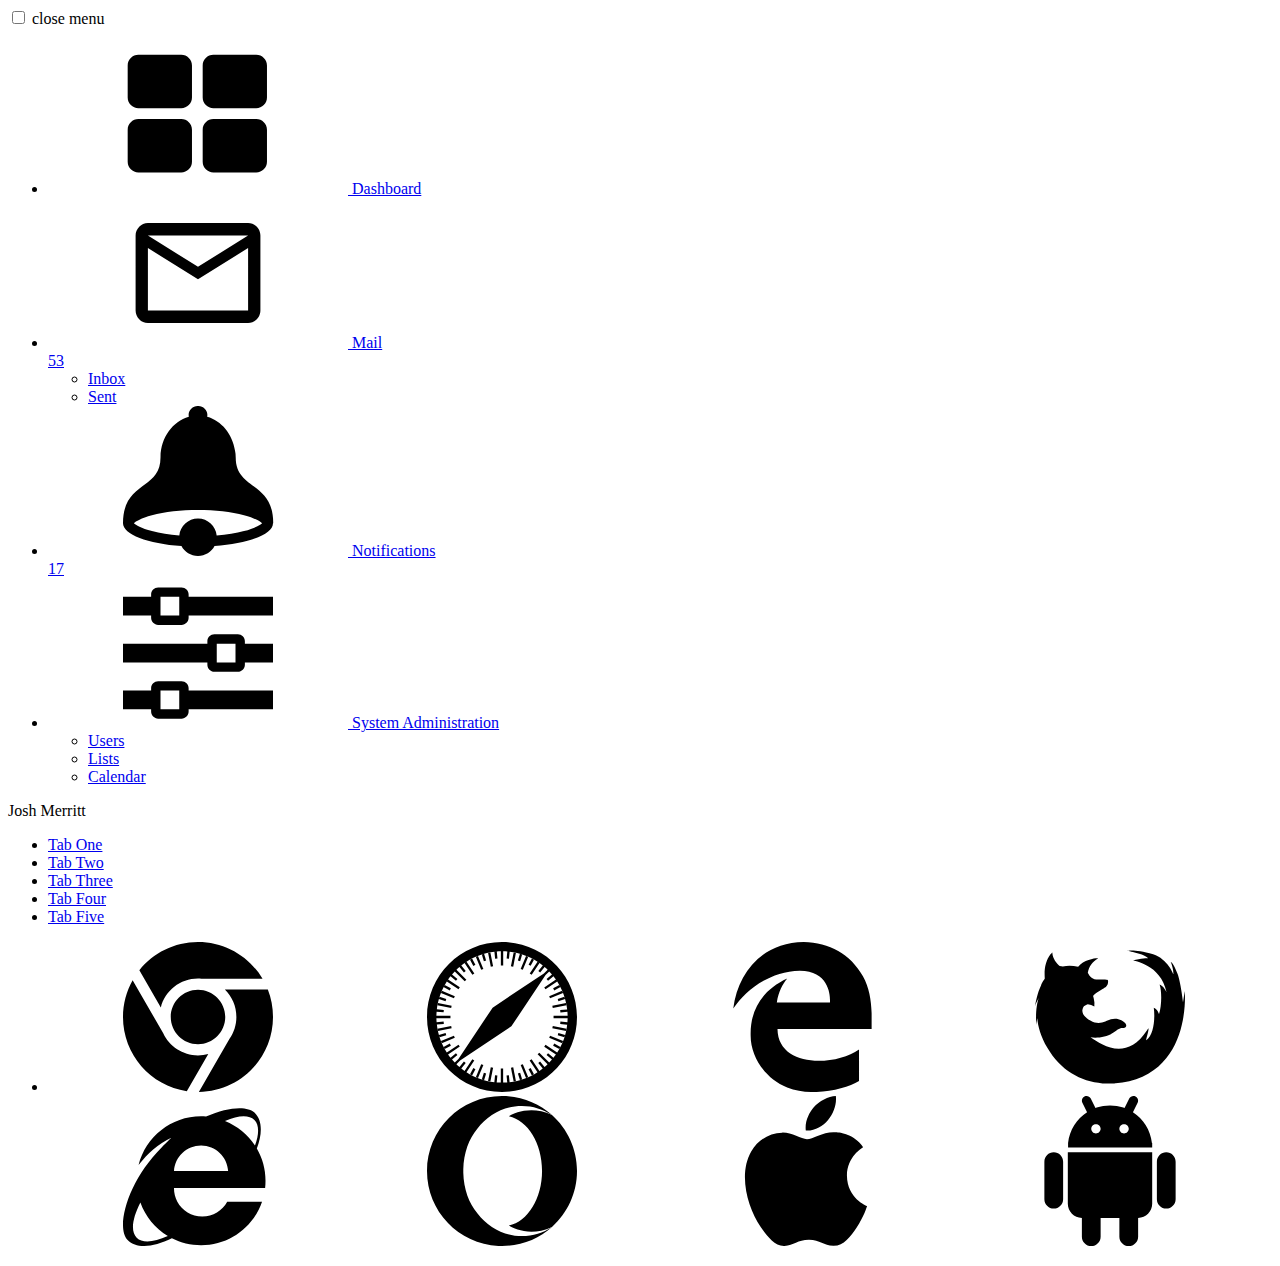
<file: templates/main.html>
<!DOCTYPE html>
<html lang='en' class=''>

<head>

  <meta charset='UTF-8'>
  <title>CodePen Demo</title>

  <meta name="robots" content="noindex">

  <link rel="shortcut icon" type="image/x-icon" href="https://cpwebassets.codepen.io/assets/favicon/favicon-aec34940fbc1a6e787974dcd360f2c6b63348d4b1f4e06c77743096d55480f33.ico">
  <link rel="mask-icon" href="https://cpwebassets.codepen.io/assets/favicon/logo-pin-8f3771b1072e3c38bd662872f6b673a722f4b3ca2421637d5596661b4e2132cc.svg" color="#111">
  <link rel="canonical" href="https://codepen.io/bradyhullopeter/pen/mRPQQy?editors=1111">

  <link href="https://fonts.googleapis.com/css?family=Roboto:300,400" rel="stylesheet">

<link href="https://fonts.googleapis.com/css?family=Pacifico" rel="stylesheet">



<!--  <style class="INLINE_PEN_STYLESHEET_ID">-->
<!--    html {-->
<!--  font-family: "Lato", sans-serif;-->
<!--}-->

<!--main {-->
<!--  display: flex;-->
<!--  justify-content: center;-->
<!--  align-items: center;-->
<!--  height: 100vh;-->
<!--}-->

<!--input.hamburger {-->
<!--  display: none;-->
<!--}-->
<!--input.hamburger:checked ~ label > i {-->
<!--  background-color: transparent;-->
<!--  transform: rotate(90deg);-->
<!--}-->
<!--input.hamburger:checked ~ label > i:before {-->
<!--  transform: translate(-50%, 0%) rotate(45deg);-->
<!--}-->
<!--input.hamburger:checked ~ label > i:after {-->
<!--  transform: translate(-50%, 0%) rotate(-45deg);-->
<!--}-->
<!--input.hamburger:checked ~ label > div::after {-->
<!--  width: 100%;-->
<!--}-->
<!--input.hamburger:checked ~ label > div::before {-->
<!--  width: 0;-->
<!--}-->

<!--label.hamburger {-->
<!--  z-index: 9999;-->
<!--  position: relative;-->
<!--  display: block;-->
<!--  height: 50px;-->
<!--  width: 50px;-->
<!--}-->
<!--label.hamburger:hover {-->
<!--  cursor: pointer;-->
<!--}-->
<!--label.hamburger > div {-->
<!--  font-size: 0.8em;-->
<!--}-->
<!--label.hamburger > div::after, label.hamburger > div::before {-->
<!--  top: 100%;-->
<!--  width: 100%;-->
<!--  text-align: center;-->
<!--  position: absolute;-->
<!--  overflow: hidden;-->
<!--  transition: width 0.25s 0.35s, color 0.45s 0.35s;-->
<!--}-->
<!--label.hamburger > div::after {-->
<!--  content: "CLOSE";-->
<!--  right: 0;-->
<!--  width: 0;-->
<!--}-->
<!--label.hamburger > div::before {-->
<!--  content: "MENU";-->
<!--  left: 0;-->
<!--}-->
<!--label.hamburger > i {-->
<!--  position: absolute;-->
<!--  width: 100%;-->
<!--  height: 2px;-->
<!--  border-radius: 2px;-->
<!--  top: 50%;-->
<!--  background-color: #222;-->
<!--  pointer-events: auto;-->
<!--  transition-duration: 0.35s;-->
<!--  transition-delay: 0.35s;-->
<!--}-->
<!--label.hamburger > i:before, label.hamburger > i:after {-->
<!--  position: absolute;-->
<!--  border-radius: 2px;-->
<!--  display: block;-->
<!--  width: 100%;-->
<!--  height: 2px;-->
<!--  left: 50%;-->
<!--  background-color: #222;-->
<!--  content: "";-->
<!--  transition: transform 0.35s;-->
<!--  transform-origin: 50% 50%;-->
<!--}-->
<!--label.hamburger > i:before {-->
<!--  transform: translate(-50%, -14px);-->
<!--}-->
<!--label.hamburger > i:after {-->
<!--  transform: translate(-50%, 14px);-->
<!--}-->

<!--html {-->
<!--  font-family: "Roboto", sans-serif;-->
<!--}-->

<!--body {-->
<!--  margin: 0;-->
<!--  overflow-x: hidden;-->
<!--  height: 100vh;-->
<!--  width: 100vw;-->
<!--}-->

<!--ul {-->
<!--  list-style: none;-->
<!--  margin: 0;-->
<!--  padding: 0;-->
<!--}-->

<!--.primnav expand:hover, .primnav li:hover {-->
<!--  background-color: #66a9e0;-->
<!--  background-color: rgba(0, 112, 204, 0.6);-->
<!--}-->

<!--.primnav {-->
<!--  position: fixed;-->
<!--  height: 58px;-->
<!--  width: 100vw;-->
<!--  font-size: 0.8em;-->
<!--  text-transform: uppercase;-->
<!--  background-color: #007ee6;-->
<!--  display: flex;-->
<!--  flex-direction: column;-->
<!--  transition: height 246ms 0.5s ease;-->
<!--  padding-top: 58px;-->
<!--  overflow-x: hidden;-->
<!--  overflow-y: hidden;-->
<!--  box-sizing: border-box;-->
<!--  z-index: 1;-->
<!--}-->
<!--@media (min-width: 650px) {-->
<!--  .primnav {-->
<!--    height: 100vh;-->
<!--    width: 58px;-->
<!--    transition: width 246ms 0.5s ease;-->
<!--  }-->
<!--}-->
<!--.primnav > ul {-->
<!--  height: 100%;-->
<!--  overflow-y: auto;-->
<!--  overflow-x: hidden;-->
<!--}-->
<!--.primnav li {-->
<!--  font-weight: 400;-->
<!--  position: relative;-->
<!--}-->
<!--.primnav li .tag {-->
<!--  background-color: #005aa3;-->
<!--  background-color: rgba(0, 112, 204, 0.8);-->
<!--  color: rgba(255, 255, 255, 0.8);-->
<!--  color: #e6e6e6;-->
<!--  color: rgba(255, 255, 255, 0.9);-->
<!--  padding: 0 0.5em;-->
<!--  border-radius: 2em;-->
<!--  margin-left: auto;-->
<!--  margin-right: 0.75em;-->
<!--}-->
<!--.primnav li a {-->
<!--  position: relative;-->
<!--  display: flex;-->
<!--  align-items: center;-->
<!--  white-space: nowrap;-->
<!--  color: white;-->
<!--  color: rgba(255, 255, 255, 0.8);-->
<!--  text-decoration: none;-->
<!--}-->
<!--.primnav .icon {-->
<!--  height: 20px;-->
<!--  flex-shrink: 0;-->
<!--  width: 20px;-->
<!--  padding: 19px;-->
<!--  margin-right: 5px;-->
<!--  padding-bottom: 15px;-->
<!--  color: #e6e6e6;-->
<!--  color: rgba(255, 255, 255, 0.9);-->
<!--}-->
<!--.secnav {-->
<!--  margin-left: 63px;-->
<!--  border-left: 1px solid black;-->
<!--  border-left-color: #0065b8;-->
<!--  border-left-color: rgba(0, 112, 204, 0.9);-->
<!--  overflow: hidden;-->
<!--}-->
<!--.secnav li {-->
<!--  color: #e6e6e6;-->
<!--  color: rgba(255, 255, 255, 0.9);-->
<!--  max-height: 100px;-->
<!--  transition: max-height 0.1s;-->
<!--}-->
<!--@media (min-width: 650px) {-->
<!--  .secnav li {-->
<!--    max-height: 0px;-->
<!--    transition: max-height 0.5s 0.5s;-->
<!--  }-->
<!--}-->
<!--.secnav li a {-->
<!--  text-transform: initial;-->
<!--  display: block;-->
<!--  color: inherit;-->
<!--  padding: 0.75em 10px;-->
<!--}-->

<!--user {-->
<!--  padding: 5px;-->
<!--  padding-bottom: 3px;-->
<!--  flex-shrink: 0;-->
<!--  position: fixed;-->
<!--  font-weight: 400;-->
<!--  right: 0;-->
<!--  color: white;-->
<!--  color: rgba(255, 255, 255, 0.9);-->
<!--  z-index: 99999;-->
<!--}-->
<!--user > section {-->
<!--  display: flex;-->
<!--  flex-direction: row-reverse;-->
<!--  align-items: center;-->
<!--}-->
<!--user > section > section {-->
<!--  display: flex;-->
<!--  flex-direction: column;-->
<!--  white-space: nowrap;-->
<!--}-->
<!--user img {-->
<!--  height: 51px;-->
<!--  width: 48px;-->
<!--  -webkit-clip-path: circle(50% at 50% 50%);-->
<!--          clip-path: circle(50% at 50% 50%);-->
<!--  margin-left: 10px;-->
<!--  min-height: 51px;-->
<!--  min-width: 48px;-->
<!--  align-items: flex-end;-->
<!--}-->
<!--user name {-->
<!--  font-weight: 400;-->
<!--}-->
<!--user actions {-->
<!--  padding: 0.1em 0;-->
<!--  font-size: 0.8em;-->
<!--  display: flex;-->
<!--  justify-content: flex-end;-->
<!--}-->
<!--user actions a {-->
<!--  padding: 0 0.5em;-->
<!--  color: rgba(255, 255, 255, 0.8);-->
<!--  text-decoration: none;-->
<!--}-->
<!--user actions a:last-child {-->
<!--  padding-right: 0;-->
<!--}-->

<!--content {-->
<!--  font-family: "Pacifico", cursive;-->
<!--  color: rgba(255, 255, 255, 0.9);-->
<!--  font-size: 8vw;-->
<!--  letter-spacing: 1px;-->
<!--  display: flex;-->
<!--  flex-direction: column;-->
<!--  justify-content: center;-->
<!--  align-items: center;-->
<!--  background-color: #0070cc;-->
<!--  height: 100%;-->
<!--  padding-top: 58px;-->
<!--  box-sizing: border-box;-->
<!--  position: relative;-->
<!--}-->
<!--@media (min-width: 650px) {-->
<!--  content {-->
<!--    padding-left: 58px;-->
<!--    padding-top: 0;-->
<!--  }-->
<!--}-->

<!--.features {-->
<!--  font-family: "Lato", sans-serif;-->
<!--  font-size: 1rem;-->
<!--  text-transform: uppercase;-->
<!--}-->
<!--.features li {-->
<!--  width: 100%;-->
<!--  text-align: center;-->
<!--  padding: 0.25em;-->
<!--}-->

<!--/**-->
<!--    SCROLLBAR STYLE FOR IE-->
<!--*/-->
<!--body {-->
<!--  scrollbar-base-color: #0070cc;-->
<!--  scrollbar-3dlight-color: #fff;-->
<!--  scrollbar-highlight-color: #0070cc;-->
<!--  scrollbar-track-color: #0070cc;-->
<!--  scrollbar-arrow-color: #0070cc;-->
<!--  scrollbar-shadow-color: #0070cc;-->
<!--  scrollbar-dark-shadow-color: #0070cc;-->
<!--  -ms-overflow-style: -ms-autohiding-scrollbar;-->
<!--}-->

<!--.icon {-->
<!--  display: inline-block;-->
<!--  width: 5vw;-->
<!--  height: 4vw;-->
<!--  stroke-width: 0;-->
<!--  stroke: currentColor;-->
<!--  fill: currentColor;-->
<!--}-->

<!--/** hamburger */-->
<!--input.hamburger {-->
<!--  display: none;-->
<!--}-->
<!--input.hamburger:checked ~ nav.primnav {-->
<!--  height: 100vh;-->
<!--}-->
<!--@media (min-width: 650px) {-->
<!--  input.hamburger:checked ~ nav.primnav {-->
<!--    width: 275px;-->
<!--  }-->
<!--}-->
<!--@media (min-width: 650px) {-->
<!--  input.hamburger:checked ~ nav.primnav .secnav > li {-->
<!--    max-height: 100px;-->
<!--  }-->
<!--  input.hamburger:checked ~ nav.primnav .secnav > li:nth-child(1) {-->
<!--    transition: max-height 0.5s 0.67s ease-in;-->
<!--  }-->
<!--  input.hamburger:checked ~ nav.primnav .secnav > li:nth-child(2) {-->
<!--    transition: max-height 0.5s 0.69s ease-in;-->
<!--  }-->
<!--  input.hamburger:checked ~ nav.primnav .secnav > li:nth-child(3) {-->
<!--    transition: max-height 0.5s 0.71s ease-in;-->
<!--  }-->
<!--  input.hamburger:checked ~ nav.primnav .secnav > li:nth-child(4) {-->
<!--    transition: max-height 0.5s 0.73s ease-in;-->
<!--  }-->
<!--  input.hamburger:checked ~ nav.primnav .secnav > li:nth-child(5) {-->
<!--    transition: max-height 0.5s 0.75s ease-in;-->
<!--  }-->
<!--  input.hamburger:checked ~ nav.primnav .secnav > li:nth-child(6) {-->
<!--    transition: max-height 0.5s 0.77s ease-in;-->
<!--  }-->
<!--  input.hamburger:checked ~ nav.primnav .secnav > li:nth-child(7) {-->
<!--    transition: max-height 0.5s 0.79s ease-in;-->
<!--  }-->
<!--  input.hamburger:checked ~ nav.primnav .secnav > li:nth-child(8) {-->
<!--    transition: max-height 0.5s 0.81s ease-in;-->
<!--  }-->
<!--  input.hamburger:checked ~ nav.primnav .secnav > li:nth-child(9) {-->
<!--    transition: max-height 0.5s 0.83s ease-in;-->
<!--  }-->
<!--  input.hamburger:checked ~ nav.primnav .secnav > li:nth-child(10) {-->
<!--    transition: max-height 0.5s 0.85s ease-in;-->
<!--  }-->
<!--}-->
<!--input.hamburger:checked ~ label > i {-->
<!--  background-color: transparent;-->
<!--  transform: rotate(90deg);-->
<!--}-->
<!--input.hamburger:checked ~ label > i:before {-->
<!--  transform: translate(-50%, -50%) rotate(45deg);-->
<!--}-->
<!--input.hamburger:checked ~ label > i:after {-->
<!--  transform: translate(-50%, -50%) rotate(-45deg);-->
<!--}-->
<!--input.hamburger:checked ~ label close {-->
<!--  color: rgba(255, 255, 255, 0.8);-->
<!--  width: 100%;-->
<!--}-->
<!--input.hamburger:checked ~ label open {-->
<!--  color: rgba(0, 0, 0, 0);-->
<!--  width: 0;-->
<!--}-->

<!--label.hamburger {-->
<!--  z-index: 9999;-->
<!--  position: relative;-->
<!--  display: block;-->
<!--  height: 24px;-->
<!--  width: 24px;-->
<!--}-->
<!--label.hamburger:hover {-->
<!--  cursor: pointer;-->
<!--}-->
<!--label.hamburger text close,-->
<!--label.hamburger text open {-->
<!--  text-transform: uppercase;-->
<!--  align-text: center;-->
<!--  position: absolute;-->
<!--  transform: translateY(24px);-->
<!--  text-align: center;-->
<!--  overflow: hidden;-->
<!--  transition: width 0.25s 0.35s, color 0.45s 0.35s;-->
<!--  font-size: 6px;-->
<!--}-->
<!--label.hamburger text close {-->
<!--  color: rgba(255, 255, 255, 0.8);-->
<!--  right: 0;-->
<!--  width: 0;-->
<!--}-->
<!--label.hamburger text open {-->
<!--  color: rgba(255, 255, 255, 0.8);-->
<!--  width: 100%;-->
<!--}-->
<!--label.hamburger > i {-->
<!--  position: absolute;-->
<!--  width: 100%;-->
<!--  height: 2px;-->
<!--  top: 50%;-->
<!--  background-color: rgba(255, 255, 255, 0.8);-->
<!--  pointer-events: auto;-->
<!--  transition-duration: 0.35s;-->
<!--  transition-delay: 0.35s;-->
<!--}-->
<!--label.hamburger > i:before, label.hamburger > i:after {-->
<!--  position: absolute;-->
<!--  display: block;-->
<!--  width: 100%;-->
<!--  height: 2px;-->
<!--  left: 50%;-->
<!--  background-color: rgba(255, 255, 255, 0.8);-->
<!--  content: "";-->
<!--  transition: transform 0.35s;-->
<!--  transform-origin: 50% 50%;-->
<!--}-->
<!--label.hamburger > i:before {-->
<!--  transform: translate(-50%, -7px);-->
<!--}-->
<!--label.hamburger > i:after {-->
<!--  transform: translate(-50%, 7px);-->
<!--}-->

<!--label.hamburger {-->
<!--  position: fixed;-->
<!--  top: 14px;-->
<!--  left: 17px;-->
<!--}-->

<!--.tabs {-->
<!--  font-family: "Roboto", sans-serif;-->
<!--  text-transform: uppercase;-->
<!--  font-size: 1rem;-->
<!--  position: fixed;-->
<!--  top: 58px;-->
<!--  left: 0;-->
<!--  background-color: #007ee6;-->
<!--  border-bottom: 1px solid #0062b3;-->
<!--  width: 100vw;-->
<!--  box-sizing: border-box;-->
<!--}-->
<!--@media (min-width: 650px) {-->
<!--  .tabs {-->
<!--    padding-left: calc(58px + .5rem);-->
<!--    top: calc(58px - 3em);-->
<!--    background-color: #0070cc;-->
<!--    border: 0;-->
<!--  }-->
<!--}-->
<!--.tabs > ul {-->
<!--  display: flex;-->
<!--  justify-content: space-around;-->
<!--  overflow-x: auto;-->
<!--  flex-wrap: wrap;-->
<!--}-->
<!--@media (min-width: 650px) {-->
<!--  .tabs > ul {-->
<!--    justify-content: flex-start;-->
<!--  }-->
<!--}-->
<!--.tabs .tab {-->
<!--  font-weight: 300;-->
<!--  font-size: 0.7em;-->
<!--  padding: 1em 0.75em;-->
<!--  white-space: nowrap;-->
<!--  flex-shrink: 0;-->
<!--  display: block;-->
<!--  color: rgba(255, 255, 255, 0.8);-->
<!--  text-decoration: none;-->
<!--}-->
<!--.tabs .tab:hover {-->
<!--  background-color: #0062b3;-->
<!--  cursor: pointer;-->
<!--}-->
<!--  </style>-->


<script src="https://cpwebassets.codepen.io/assets/editor/iframe/iframeConsoleRunner-6bce046e7128ddf9391ccf7acbecbf7ce0cbd7b6defbeb2e217a867f51485d25.js"></script>
<script src="https://cpwebassets.codepen.io/assets/editor/iframe/iframeRefreshCSS-550eae0ce567d3d9182e33cee4e187761056020161aa87e3ef74dc467972c555.js"></script>
<script src="https://cpwebassets.codepen.io/assets/editor/iframe/iframeRuntimeErrors-4f205f2c14e769b448bcf477de2938c681660d5038bc464e3700256713ebe261.js"></script>
</head>

<body>
  <input id="hamburger" class="hamburger" type="checkbox" />
<label for="hamburger" class="hamburger">
    <i></i>
  <text>
      <close>close</close>
      <open>menu</open>
    </text>
  </label>
  <nav class="primnav">
    <ul>
      <li>
        <a href="dashboard">
          <svg class="icon"><use xlink:href="#icon-th-large"></use></svg> Dashboard
        </a>
      </li>
      <li>
        <a href="#mail">
          <svg class="icon"><use xlink:href="#icon-mail_outline"></use></svg> Mail
          <div class="tag">53</div>
        </a>
        <ul class="secnav">
          <li>
            <a href="#inbox">Inbox</a>
          </li>
          <li>
            <a href="#sent">Sent</a>
          </li>
        </ul>
      </li>
      <li>
        <a href="#notifications">
          <svg class="icon"><use xlink:href="#icon-bell2"></use></svg> Notifications
          <div class="tag">17</div>
        </a>
      </li>
      <li>
        <a href="#sysadmin">
          <svg class="icon"><use xlink:href="#icon-equalizer"></use></svg> System Administration
        </a>
        <ul class="secnav">
          <li>
            <a href="#users">Users</a>
          </li>
          <li>
            <a href="#lists">Lists</a>
          </li>
          <li>
            <a href="#calendar">Calendar</a>
          </li>
        </ul>
      </li>
    </ul>
  </nav>

<user id="user">
  <section>
<!--    <img src="https://randomuser.me/api/portraits/women/85.jpg" />-->
    <section>
      <name>Josh Merritt</name>
<!--      <actions><a href="#settings">settings</a> | <a href="#logout">logout</a></actions>-->
    </section>
  </section>
</user>

<content>
  <nav class="tabs">
    <ul>
      <li><a class="tab" href="#">Tab One</a></li>
      <li><a class="tab" href="#">Tab Two</a></li>
      <li><a class="tab" href="#">Tab Three</a></li>
      <li><a class="tab" href="#">Tab Four</a></li>
      <li><a class="tab" href="#">Tab Five</a></li>
    </ul>
  </nav>
  <ul class="features">
    <li>
      <svg class="icon"><use xlink:href="#icon-chrome"></use></svg>
      <svg class="icon"><use xlink:href="#icon-safari"></use></svg>
      <svg class="icon"><use xlink:href="#icon-edge"></use></svg>
      <svg class="icon"><use xlink:href="#icon-firefox"></use></svg>
      <svg class="icon"><use xlink:href="#icon-IE"></use></svg>
      <svg class="icon"><use xlink:href="#icon-opera"></use></svg>
      <svg class="icon"><use xlink:href="#icon-appleinc"></use></svg>
      <svg class="icon"><use xlink:href="#icon-android"></use></svg>
    </li>
  </ul>
</content>









<svg style="position: absolute; width: 0; height: 0;" width="0" height="0" version="1.1" xmlns="http://www.w3.org/2000/svg" xmlns:xlink="http://www.w3.org/1999/xlink">
<defs>
  <symbol id="icon-expand" viewBox="0 0 27 32">
<title>expand</title>
<path class="path1" d="M13.482 18.857c0 0.143-0.071 0.304-0.179 0.411l-5.929 5.929 2.571 2.571c0.214 0.214 0.339 0.5 0.339 0.804 0 0.625-0.518 1.143-1.143 1.143h-8c-0.625 0-1.143-0.518-1.143-1.143v-8c0-0.625 0.518-1.143 1.143-1.143 0.304 0 0.589 0.125 0.804 0.339l2.571 2.571 5.929-5.929c0.107-0.107 0.268-0.179 0.411-0.179s0.304 0.071 0.411 0.179l2.036 2.036c0.107 0.107 0.179 0.268 0.179 0.411zM27.429 3.429v8c0 0.625-0.518 1.143-1.143 1.143-0.304 0-0.589-0.125-0.804-0.339l-2.571-2.571-5.929 5.929c-0.107 0.107-0.268 0.179-0.411 0.179s-0.304-0.071-0.411-0.179l-2.036-2.036c-0.107-0.107-0.179-0.268-0.179-0.411s0.071-0.304 0.179-0.411l5.929-5.929-2.571-2.571c-0.214-0.214-0.339-0.5-0.339-0.804 0-0.625 0.518-1.143 1.143-1.143h8c0.625 0 1.143 0.518 1.143 1.143z"></path>
</symbol>
    <symbol id="icon-chrome" viewBox="0 0 32 32">
<title>chrome</title>
<path class="path1" d="M8.071 13.954l-4.579-7.931c2.932-3.671 7.445-6.023 12.508-6.023 5.857 0 10.978 3.148 13.767 7.844h-13.055c-0.235-0.020-0.472-0.031-0.711-0.031-3.809 0-7.018 2.614-7.929 6.142zM21.728 10.156h9.171c0.711 1.81 1.101 3.781 1.101 5.844 0 8.776-7.066 15.9-15.818 15.998l6.544-11.334c0.921-1.324 1.462-2.932 1.462-4.664 0-2.287-0.943-4.357-2.459-5.844zM10.188 16c0-3.205 2.607-5.813 5.813-5.813s5.813 2.607 5.813 5.813c0 3.205-2.608 5.813-5.813 5.813s-5.813-2.608-5.813-5.813zM18.193 23.889l-4.581 7.934c-7.704-1.153-13.613-7.797-13.613-15.822 0-2.851 0.746-5.526 2.053-7.845l6.532 11.314c1.308 2.785 4.14 4.718 7.415 4.718 0.759 0 1.495-0.104 2.193-0.299z"></path>
</symbol>
  <symbol id="icon-bell2" viewBox="0 0 32 32">
<title>bell2</title>
<path class="path1" d="M32.047 25c0-9-8-7-8-14 0-0.58-0.056-1.076-0.158-1.498-0.526-3.532-2.88-6.366-5.93-7.23 0.027-0.123 0.041-0.251 0.041-0.382 0-1.040-0.9-1.891-2-1.891s-2 0.851-2 1.891c0 0.131 0.014 0.258 0.041 0.382-3.421 0.969-5.966 4.416-6.039 8.545-0.001 0.060-0.002 0.121-0.002 0.183 0 7-8 5-8 14 0 2.382 5.331 4.375 12.468 4.878 0.673 1.263 2.002 2.122 3.532 2.122s2.86-0.86 3.532-2.122c7.137-0.503 12.468-2.495 12.468-4.878 0-0.007-0.001-0.014-0.001-0.021l0.048 0.021zM25.82 26.691c-1.695 0.452-3.692 0.777-5.837 0.958-0.178-2.044-1.893-3.648-3.984-3.648s-3.805 1.604-3.984 3.648c-2.144-0.18-4.142-0.506-5.837-0.958-2.332-0.622-3.447-1.318-3.855-1.691 0.408-0.372 1.523-1.068 3.855-1.691 2.712-0.724 6.199-1.122 9.82-1.122s7.109 0.398 9.82 1.122c2.332 0.622 3.447 1.318 3.855 1.691-0.408 0.372-1.523 1.068-3.855 1.691z"></path>
</symbol>
  <symbol id="icon-firefox" viewBox="0 0 32 32">
<title>firefox</title>
<path class="path1" d="M31.954 10.442l-0.371 2.377c0 0-0.53-4.402-1.179-6.047-0.995-2.521-1.438-2.501-1.441-2.498 0.667 1.694 0.546 2.604 0.546 2.604s-1.181-3.219-4.303-4.243c-3.459-1.134-5.33-0.824-5.547-0.765-0.033-0-0.064-0-0.095-0 0.026 0.002 0.050 0.005 0.076 0.007-0.001 0.001-0.003 0.001-0.003 0.002 0.014 0.017 3.822 0.666 4.497 1.594 0 0-1.617 0-3.227 0.464-0.073 0.021 5.923 0.749 7.148 6.74 0 0-0.657-1.371-1.47-1.604 0.535 1.626 0.397 4.712-0.112 6.245-0.066 0.197-0.133-0.853-1.135-1.305 0.321 2.301-0.019 5.952-1.616 6.957-0.124 0.078 1.001-3.603 0.226-2.18-4.46 6.838-9.731 3.155-12.101 1.535 1.215 0.264 3.52-0.041 4.541-0.8 0.001-0.001 0.002-0.002 0.004-0.003 1.108-0.758 1.765-1.311 2.354-1.18s0.982-0.46 0.524-0.985c-0.459-0.526-1.572-1.249-3.079-0.855-1.063 0.278-2.379 1.454-4.389 0.264-1.543-0.914-1.688-1.673-1.702-2.199 0.038-0.186 0.086-0.361 0.143-0.52 0.178-0.496 0.716-0.646 1.015-0.764 0.508 0.087 0.946 0.246 1.405 0.481 0.006-0.153 0.008-0.356-0.001-0.586 0.044-0.088 0.017-0.352-0.054-0.674-0.041-0.322-0.107-0.655-0.211-0.959 0-0 0.001-0 0.001-0 0.002-0.001 0.003-0.001 0.005-0.002s0.005-0.004 0.007-0.006c0-0.001 0.001-0.001 0.001-0.002 0.003-0.004 0.005-0.008 0.006-0.015 0.032-0.144 0.376-0.423 0.804-0.722 0.383-0.268 0.834-0.553 1.19-0.774 0.314-0.195 0.554-0.34 0.605-0.378 0.019-0.015 0.042-0.032 0.068-0.051 0.005-0.004 0.009-0.007 0.014-0.011 0.003-0.002 0.006-0.005 0.009-0.007 0.169-0.135 0.421-0.389 0.474-0.924 0-0.001 0-0.002 0-0.004 0.002-0.016 0.003-0.032 0.004-0.048 0.001-0.011 0.002-0.023 0.002-0.034 0-0.009 0.001-0.018 0.001-0.027 0.001-0.021 0.002-0.043 0.002-0.065 0-0.001 0-0.002 0-0.004 0.001-0.052-0-0.106-0.003-0.163-0.002-0.032-0.004-0.060-0.009-0.086-0-0.001-0.001-0.003-0.001-0.004-0.001-0.003-0.001-0.005-0.002-0.008-0.001-0.005-0.002-0.009-0.004-0.013-0-0.001-0-0.001-0.001-0.001-0.002-0.005-0.004-0.010-0.005-0.014-0-0-0-0-0-0.001-0.055-0.128-0.26-0.177-1.108-0.191-0.001-0-0.002-0-0.002-0v0c-0.346-0.006-0.798-0.006-1.391-0.004-1.039 0.004-1.613-1.016-1.797-1.41 0.251-1.389 0.977-2.379 2.17-3.051 0.023-0.013 0.018-0.023-0.009-0.031 0.233-0.141-2.82-0.004-4.225 1.782-1.247-0.31-2.333-0.289-3.269-0.069-0.18-0.005-0.404-0.027-0.67-0.083-0.623-0.564-1.514-1.606-1.562-2.85 0 0-0.003 0.002-0.008 0.006-0.001-0.012-0.002-0.024-0.002-0.036 0 0-1.897 1.458-1.613 5.434-0.001 0.064-0.002 0.125-0.004 0.184-0.514 0.696-0.768 1.282-0.787 1.411-0.455 0.926-0.917 2.32-1.292 4.437 0 0 0.263-0.833 0.79-1.777-0.388 1.188-0.693 3.036-0.514 5.808 0 0 0.047-0.615 0.215-1.5 0.131 1.719 0.704 3.841 2.152 6.337 2.78 4.791 7.052 7.211 11.775 7.582 0.839 0.069 1.689 0.071 2.544 0.006 0.079-0.006 0.157-0.011 0.236-0.018 0.968-0.068 1.942-0.214 2.914-0.449 13.287-3.212 11.842-19.256 11.842-19.256z"></path>
</symbol>
  <symbol id="icon-IE" viewBox="0 0 32 32">
<title>IE</title>
<path class="path1" d="M22.944 19.651h7.377c0.057-0.512 0.080-1.034 0.080-1.569 0-2.507-0.673-4.858-1.848-6.883 1.215-3.228 1.172-5.968-0.455-7.606-1.547-1.54-5.697-1.29-10.388 0.787-0.347-0.026-0.697-0.040-1.051-0.040-6.439 0-11.841 4.431-13.335 10.402 2.020-2.586 4.145-4.461 6.984-5.826-0.258 0.242-1.764 1.739-2.018 1.993-7.486 7.484-9.847 17.26-7.306 19.8 1.931 1.93 5.43 1.604 9.449-0.364 1.869 0.952 3.984 1.488 6.226 1.488 6.035 0 11.15-3.885 13.003-9.295h-7.433c-1.023 1.887-3.023 3.171-5.319 3.171s-4.296-1.284-5.319-3.171c-0.455-0.852-0.716-1.83-0.716-2.864v-0.023h12.071zM10.884 16.025c0.171-3.035 2.694-5.456 5.774-5.456s5.604 2.421 5.774 5.456h-11.548zM28.030 5.119c1.048 1.059 1.021 3.007 0.125 5.438-1.535-2.341-3.766-4.186-6.4-5.239 2.816-1.207 5.106-1.367 6.274-0.199zM2.921 30.227c-1.337-1.337-0.934-4.144 0.788-7.526 1.072 3.008 3.161 5.534 5.854 7.161-2.982 1.354-5.423 1.584-6.643 0.365z"></path>
</symbol>
  <symbol id="icon-edge" viewBox="0 0 32 32">
<title>edge</title>
<path class="path1" d="M0.481 14.206c0.938-7.4 5.987-14.113 15.037-14.206 5.463 0.106 9.956 2.581 12.631 7.3 1.344 2.462 1.762 5.050 1.85 7.906v3.356h-20.081c0.094 8.281 12.188 8 17.394 4.35v6.744c-3.050 1.831-9.969 3.469-15.325 1.363-4.563-1.712-7.813-6.488-7.794-11.081-0.15-5.956 2.962-9.9 7.794-12.144-1.025 1.269-1.806 2.669-2.213 5.094h11.338c0 0 0.663-6.775-6.419-6.775-6.675 0.231-11.488 4.112-14.213 8.094v0z"></path>
</symbol>
  <symbol id="icon-safari" viewBox="0 0 32 32">
<title>safari</title>
<path class="path1" d="M16 0c-8.838 0-16 7.162-16 16s7.162 16 16 16 16-7.163 16-16-7.163-16-16-16zM29.95 14.775l-0.031-0.331c0.006 0.113 0.019 0.219 0.031 0.331zM27.762 8.4l-0.225-0.338c0.075 0.113 0.15 0.225 0.225 0.338zM26.894 7.206l-0.137-0.169c0.050 0.056 0.094 0.112 0.137 0.169zM24.956 5.237l-0.169-0.138c0.063 0.050 0.113 0.094 0.169 0.138zM23.938 4.463l-0.337-0.225c0.113 0.075 0.225 0.15 0.337 0.225zM17.556 2.087l-0.337-0.031c0.113 0.006 0.225 0.019 0.337 0.031zM14.775 2.050l-0.338 0.031c0.113-0.006 0.225-0.019 0.338-0.031zM8.4 4.237l-0.338 0.225c0.113-0.075 0.225-0.15 0.338-0.225zM7.206 5.106l-0.162 0.131c0.056-0.044 0.106-0.088 0.162-0.131zM5.237 7.044l-0.138 0.169c0.050-0.056 0.094-0.112 0.138-0.169zM4.463 8.063l-0.225 0.338c0.075-0.113 0.15-0.225 0.225-0.338zM2.087 14.444l-0.031 0.338c0.006-0.113 0.019-0.225 0.031-0.338zM2.050 17.225l0.031 0.337c-0.006-0.113-0.019-0.225-0.031-0.337zM4.237 23.594l0.225 0.337c-0.075-0.106-0.15-0.219-0.225-0.337zM4.5 23.988l2.494-1.669-0.275-0.419-2.494 1.669c-1.131-1.756-1.875-3.775-2.125-5.95l1.494-0.15-0.050-0.5-1.494 0.15c-0.025-0.288-0.038-0.581-0.044-0.875h3v-0.5h-3c0.006-0.294 0.019-0.581 0.044-0.875l1.494 0.144 0.050-0.5-1.494-0.144c0.25-2.175 1-4.194 2.131-5.95l2.494 1.669 0.275-0.419-2.5-1.656c0.169-0.237 0.338-0.475 0.519-0.7l1.156 0.95 0.319-0.388-1.156-0.95c0.188-0.225 0.388-0.438 0.588-0.65l2.119 2.119 0.356-0.356-2.119-2.119c0.213-0.2 0.425-0.4 0.644-0.588l0.95 1.162 0.387-0.319-0.95-1.156c0.231-0.181 0.463-0.356 0.7-0.525l1.669 2.494 0.419-0.275-1.669-2.494c1.756-1.131 3.775-1.875 5.95-2.125l0.15 1.494 0.5-0.050-0.15-1.494c0.287-0.025 0.581-0.038 0.875-0.044v3h0.5v-3c0.294 0.006 0.581 0.019 0.875 0.044l-0.144 1.494 0.5 0.050 0.144-1.494c2.175 0.25 4.194 1 5.95 2.131l-1.669 2.494 0.419 0.275 1.669-2.494c0.238 0.169 0.475 0.338 0.7 0.519l-0.95 1.156 0.387 0.319 0.95-1.156c0.225 0.188 0.438 0.388 0.65 0.588l-0.8 0.781-10.938 7.294-7.294 10.937-0.781 0.781c-0.2-0.212-0.4-0.425-0.588-0.644l1.156-0.95-0.319-0.387-1.156 0.95c-0.181-0.225-0.35-0.462-0.519-0.7zM5.237 24.956c-0.044-0.056-0.088-0.106-0.131-0.163l0.131 0.163zM7.044 26.762l0.162 0.131c-0.056-0.044-0.106-0.087-0.162-0.131zM8.063 27.531l0.338 0.225c-0.113-0.069-0.225-0.144-0.338-0.225zM14.444 29.913l0.338 0.031c-0.113-0.006-0.225-0.019-0.338-0.031zM17.225 29.95l0.331-0.031c-0.113 0.006-0.219 0.019-0.331 0.031zM23.6 27.762l0.337-0.225c-0.113 0.075-0.225 0.15-0.337 0.225zM24.794 26.894l0.169-0.137c-0.056 0.050-0.113 0.094-0.169 0.137zM25.887 25.913l0.025-0.025c-0.006 0.006-0.019 0.019-0.025 0.025zM26.762 24.956l0.137-0.169c-0.050 0.056-0.094 0.113-0.137 0.169zM26.981 24.688l-1.156-0.95-0.319 0.387 1.156 0.95c-0.188 0.225-0.387 0.438-0.587 0.65l-2.119-2.119-0.356 0.356 2.119 2.119c-0.212 0.2-0.425 0.4-0.644 0.587l-0.95-1.163-0.387 0.319 0.95 1.156c-0.231 0.181-0.462 0.356-0.7 0.525l-1.669-2.494-0.419 0.275 1.669 2.494c-1.756 1.131-3.775 1.875-5.95 2.125l-0.15-1.494-0.5 0.050 0.15 1.494c-0.288 0.025-0.581 0.038-0.875 0.044v-3h-0.5v3c-0.294-0.006-0.581-0.019-0.875-0.044l0.144-1.494-0.5-0.050-0.144 1.494c-2.175-0.25-4.194-1-5.95-2.131l1.669-2.494-0.419-0.275-1.656 2.494c-0.237-0.169-0.475-0.337-0.7-0.519l0.95-1.156-0.388-0.319-0.95 1.156c-0.225-0.188-0.438-0.387-0.65-0.587l0.787-0.781 10.937-7.294 7.294-10.938 0.781-0.781c0.2 0.213 0.4 0.425 0.587 0.644l-1.156 0.95 0.319 0.387 1.156-0.95c0.181 0.231 0.356 0.463 0.525 0.7l-2.494 1.669 0.275 0.419 2.494-1.669c1.131 1.756 1.875 3.775 2.125 5.95l-1.494 0.15 0.050 0.5 1.494-0.15c0.025 0.287 0.038 0.581 0.044 0.875h-3v0.5h3c-0.006 0.294-0.019 0.581-0.044 0.875l-1.494-0.144-0.050 0.5 1.494 0.144c-0.25 2.175-1 4.194-2.131 5.95l-2.494-1.669-0.275 0.419 2.494 1.669c-0.163 0.225-0.337 0.456-0.519 0.688zM29.95 17.219c-0.012 0.113-0.019 0.225-0.031 0.337l0.031-0.337zM27.762 23.6c-0.075 0.113-0.15 0.225-0.225 0.337l0.225-0.337z"></path>
<path class="path2" d="M13.517 2.221l0.585 2.942-0.49 0.098-0.585-2.942 0.49-0.098z"></path>
<path class="path3" d="M18.489 29.78l-0.585-2.942 0.49-0.098 0.585 2.942-0.49 0.098z"></path>
<path class="path4" d="M12.176 2.528l0.436 1.435-0.478 0.145-0.436-1.435 0.478-0.145z"></path>
<path class="path5" d="M19.826 29.465l-0.436-1.435 0.478-0.145 0.436 1.435-0.478 0.145z"></path>
<path class="path6" d="M10.875 2.972l1.148 2.772-0.462 0.191-1.148-2.772 0.462-0.191z"></path>
<path class="path7" d="M21.129 29.030l-1.148-2.772 0.462-0.191 1.148 2.772-0.462 0.191z"></path>
<path class="path8" d="M9.176 3.771l0.441-0.236 0.707 1.323-0.441 0.236-0.707-1.323z"></path>
<path class="path9" d="M22.816 28.228l-0.441 0.236-0.707-1.323 0.441-0.236 0.707 1.323z"></path>
<path class="path10" d="M3.769 9.182l1.323 0.707-0.236 0.441-1.323-0.707 0.236-0.441z"></path>
<path class="path11" d="M28.226 22.819l-1.323-0.707 0.236-0.441 1.323 0.707-0.236 0.441z"></path>
<path class="path12" d="M5.744 12.019l-2.772-1.148 0.191-0.462 2.772 1.148-0.191 0.462z"></path>
<path class="path13" d="M26.26 19.978l2.772 1.148-0.191 0.462-2.772-1.148 0.191-0.462z"></path>
<path class="path14" d="M2.673 11.7l1.436 0.435-0.145 0.479-1.436-0.435 0.145-0.479z"></path>
<path class="path15" d="M29.322 20.302l-1.436-0.435 0.145-0.479 1.436 0.435-0.145 0.479z"></path>
<path class="path16" d="M2.315 13.024l2.942 0.585-0.098 0.49-2.942-0.585 0.098-0.49z"></path>
<path class="path17" d="M29.679 18.976l-2.942-0.585 0.098-0.49 2.942 0.585-0.098 0.49z"></path>
<path class="path18" d="M2.218 18.486l2.942-0.585 0.098 0.49-2.942 0.585-0.098-0.49z"></path>
<path class="path19" d="M29.776 13.513l-2.942 0.585-0.098-0.49 2.942-0.585 0.098 0.49z"></path>
<path class="path20" d="M2.53 19.829l1.435-0.436 0.145 0.478-1.435 0.436-0.145-0.478z"></path>
<path class="path21" d="M29.468 12.178l-1.435 0.436-0.145-0.478 1.435-0.436 0.145 0.478z"></path>
<path class="path22" d="M3.161 21.591l-0.191-0.462 2.772-1.148 0.191 0.462-2.772 1.148z"></path>
<path class="path23" d="M28.837 10.413l0.191 0.462-2.772 1.148-0.191-0.462 2.772-1.148z"></path>
<path class="path24" d="M3.776 22.821l-0.236-0.441 1.323-0.707 0.236 0.441-1.323 0.707z"></path>
<path class="path25" d="M28.233 9.181l0.236 0.441-1.323 0.707-0.236-0.441 1.323-0.707z"></path>
<path class="path26" d="M9.621 28.464l-0.441-0.236 0.707-1.323 0.441 0.236-0.707 1.323z"></path>
<path class="path27" d="M22.377 3.534l0.441 0.236-0.707 1.323-0.441-0.236 0.707-1.323z"></path>
<path class="path28" d="M10.415 28.837l1.148-2.772 0.462 0.191-1.148 2.772-0.462-0.191z"></path>
<path class="path29" d="M21.59 3.16l-1.148 2.772-0.462-0.191 1.148-2.772 0.462 0.191z"></path>
<path class="path30" d="M12.176 29.47l-0.478-0.145 0.435-1.435 0.478 0.145-0.435 1.435z"></path>
<path class="path31" d="M19.823 2.528l0.479 0.145-0.435 1.436-0.479-0.145 0.435-1.436z"></path>
<path class="path32" d="M13.515 29.776l-0.49-0.098 0.585-2.942 0.49 0.098-0.585 2.942z"></path>
<path class="path33" d="M18.485 2.218l0.49 0.098-0.585 2.942-0.49-0.098 0.585-2.942z"></path>
</symbol>
  <symbol id="icon-opera" viewBox="0 0 32 32">
<title>opera</title>
<path class="path1" d="M32 16v0 0c0 4.738-2.063 9-5.337 11.925-4.106 2-7.931 0.6-9.194-0.275 4.031-0.881 7.075-5.756 7.075-11.65s-3.044-10.769-7.075-11.656c1.269-0.875 5.094-2.275 9.194-0.275 3.275 2.931 5.337 7.194 5.337 11.931v0 0z"></path>
<path class="path2" d="M10.731 6.981c-1.769 2.087-2.912 5.175-2.987 8.644 0 0.006 0 0.744 0 0.756 0.075 3.462 1.225 6.55 2.994 8.637 2.294 2.981 5.706 4.869 9.519 4.869 2.344 0 4.538-0.712 6.413-1.956-2.837 2.531-6.575 4.069-10.669 4.069-0.256 0-0.512-0.006-0.762-0.019-8.481-0.4-15.238-7.4-15.238-15.981 0-8.838 7.162-16 16-16 0.019 0 0.038 0 0.063 0 4.075 0.013 7.787 1.55 10.606 4.075-1.875-1.244-4.069-1.962-6.413-1.962-3.813 0-7.225 1.887-9.525 4.869z"></path>
</symbol>

  <symbol id="icon-android" viewBox="0 0 32 32">
<title>android</title>
<path class="path1" d="M28 12c-1.1 0-2 0.9-2 2v8c0 1.1 0.9 2 2 2s2-0.9 2-2v-8c0-1.1-0.9-2-2-2zM4 12c-1.1 0-2 0.9-2 2v8c0 1.1 0.9 2 2 2s2-0.9 2-2v-8c0-1.1-0.9-2-2-2zM7 23c0 1.657 1.343 3 3 3v0 4c0 1.1 0.9 2 2 2s2-0.9 2-2v-4h4v4c0 1.1 0.9 2 2 2s2-0.9 2-2v-4c1.657 0 3-1.343 3-3v-11h-18v11z"></path>
<path class="path2" d="M24.944 10c-0.304-2.746-1.844-5.119-4.051-6.551l1.001-2.001c0.247-0.494 0.047-1.095-0.447-1.342s-1.095-0.047-1.342 0.447l-1.004 2.009-0.261-0.104c-0.893-0.297-1.848-0.458-2.84-0.458s-1.947 0.161-2.84 0.458l-0.261 0.104-1.004-2.009c-0.247-0.494-0.848-0.694-1.342-0.447s-0.694 0.848-0.447 1.342l1.001 2.001c-2.207 1.433-3.747 3.805-4.051 6.551v1h17.944v-1h-0.056zM13 8c-0.552 0-1-0.448-1-1s0.447-0.999 0.998-1c0.001 0 0.002 0 0.003 0s0.001-0 0.002-0c0.551 0.001 0.998 0.448 0.998 1s-0.448 1-1 1zM19 8c-0.552 0-1-0.448-1-1s0.446-0.999 0.998-1c0 0 0.001 0 0.002 0s0.002-0 0.003-0c0.551 0.001 0.998 0.448 0.998 1s-0.448 1-1 1z"></path>
</symbol>
  <symbol id="icon-appleinc" viewBox="0 0 32 32">
<title>appleinc</title>
<path class="path1" d="M24.734 17.003c-0.040-4.053 3.305-5.996 3.454-6.093-1.88-2.751-4.808-3.127-5.851-3.171-2.492-0.252-4.862 1.467-6.127 1.467-1.261 0-3.213-1.43-5.28-1.392-2.716 0.040-5.221 1.579-6.619 4.012-2.822 4.897-0.723 12.151 2.028 16.123 1.344 1.944 2.947 4.127 5.051 4.049 2.026-0.081 2.793-1.311 5.242-1.311s3.138 1.311 5.283 1.271c2.18-0.041 3.562-1.981 4.897-3.931 1.543-2.255 2.179-4.439 2.216-4.551-0.048-0.022-4.252-1.632-4.294-6.473zM20.705 5.11c1.117-1.355 1.871-3.235 1.665-5.11-1.609 0.066-3.559 1.072-4.713 2.423-1.036 1.199-1.942 3.113-1.699 4.951 1.796 0.14 3.629-0.913 4.747-2.264z"></path>
</symbol>
  <symbol id="icon-home2" viewBox="0 0 32 32">
<title>home2</title>
<path class="path1" d="M16 1l-16 16 3 3 3-3v13h8v-6h4v6h8v-13l3 3 3-3-16-16zM16 14c-1.105 0-2-0.895-2-2s0.895-2 2-2c1.105 0 2 0.895 2 2s-0.895 2-2 2z"></path>
</symbol>
  <symbol id="icon-cart" viewBox="0 0 32 32">
<title>cart</title>
<path class="path1" d="M12 29c0 1.657-1.343 3-3 3s-3-1.343-3-3c0-1.657 1.343-3 3-3s3 1.343 3 3z"></path>
<path class="path2" d="M32 29c0 1.657-1.343 3-3 3s-3-1.343-3-3c0-1.657 1.343-3 3-3s3 1.343 3 3z"></path>
<path class="path3" d="M32 16v-12h-24c0-1.105-0.895-2-2-2h-6v2h4l1.502 12.877c-0.915 0.733-1.502 1.859-1.502 3.123 0 2.209 1.791 4 4 4h24v-2h-24c-1.105 0-2-0.895-2-2 0-0.007 0-0.014 0-0.020l26-3.98z"></path>
</symbol>
  <symbol id="icon-equalizer" viewBox="0 0 32 32">
<title>equalizer</title>
<path class="path1" d="M14 4v-0.5c0-0.825-0.675-1.5-1.5-1.5h-5c-0.825 0-1.5 0.675-1.5 1.5v0.5h-6v4h6v0.5c0 0.825 0.675 1.5 1.5 1.5h5c0.825 0 1.5-0.675 1.5-1.5v-0.5h18v-4h-18zM8 8v-4h4v4h-4zM26 13.5c0-0.825-0.675-1.5-1.5-1.5h-5c-0.825 0-1.5 0.675-1.5 1.5v0.5h-18v4h18v0.5c0 0.825 0.675 1.5 1.5 1.5h5c0.825 0 1.5-0.675 1.5-1.5v-0.5h6v-4h-6v-0.5zM20 18v-4h4v4h-4zM14 23.5c0-0.825-0.675-1.5-1.5-1.5h-5c-0.825 0-1.5 0.675-1.5 1.5v0.5h-6v4h6v0.5c0 0.825 0.675 1.5 1.5 1.5h5c0.825 0 1.5-0.675 1.5-1.5v-0.5h18v-4h-18v-0.5zM8 28v-4h4v4h-4z"></path>
</symbol>
  <symbol id="icon-mail_outline" viewBox="0 0 32 32">
<title>mail_outline</title>
<path class="path1" d="M16 14.688l10.688-6.688h-21.375zM26.688 24v-13.313l-10.688 6.625-10.688-6.625v13.313h21.375zM26.688 5.313c1.438 0 2.625 1.25 2.625 2.688v16c0 1.438-1.188 2.688-2.625 2.688h-21.375c-1.438 0-2.625-1.25-2.625-2.688v-16c0-1.438 1.188-2.688 2.625-2.688h21.375z"></path>
</symbol>
  <symbol id="icon-enlarge2" viewBox="0 0 32 32">
<title>enlarge2</title>
<path class="path1" d="M32 0v13l-5-5-6 6-3-3 6-6-5-5zM14 21l-6 6 5 5h-13v-13l5 5 6-6z"></path>
</symbol>
  <symbol id="icon-th-large" viewBox="0 0 30 32">
<title>th-large</title>
<path class="path1" d="M13.714 18.286v6.857c0 1.25-1.036 2.286-2.286 2.286h-9.143c-1.25 0-2.286-1.036-2.286-2.286v-6.857c0-1.25 1.036-2.286 2.286-2.286h9.143c1.25 0 2.286 1.036 2.286 2.286zM13.714 4.571v6.857c0 1.25-1.036 2.286-2.286 2.286h-9.143c-1.25 0-2.286-1.036-2.286-2.286v-6.857c0-1.25 1.036-2.286 2.286-2.286h9.143c1.25 0 2.286 1.036 2.286 2.286zM29.714 18.286v6.857c0 1.25-1.036 2.286-2.286 2.286h-9.143c-1.25 0-2.286-1.036-2.286-2.286v-6.857c0-1.25 1.036-2.286 2.286-2.286h9.143c1.25 0 2.286 1.036 2.286 2.286zM29.714 4.571v6.857c0 1.25-1.036 2.286-2.286 2.286h-9.143c-1.25 0-2.286-1.036-2.286-2.286v-6.857c0-1.25 1.036-2.286 2.286-2.286h9.143c1.25 0 2.286 1.036 2.286 2.286z"></path>
</symbol>
</defs>
</svg>

<script src="https://cpwebassets.codepen.io/assets/common/stopExecutionOnTimeout-2c7831bb44f98c1391d6a4ffda0e1fd302503391ca806e7fcc7b9b87197aec26.js"></script>
  <script  src="https://cdpn.io/cpe/boomboom/pen.js?key=pen.js-aab5e670-5cba-36bb-215d-95ce99cacdd8" crossorigin></script>
</body>

</html>
</file>
